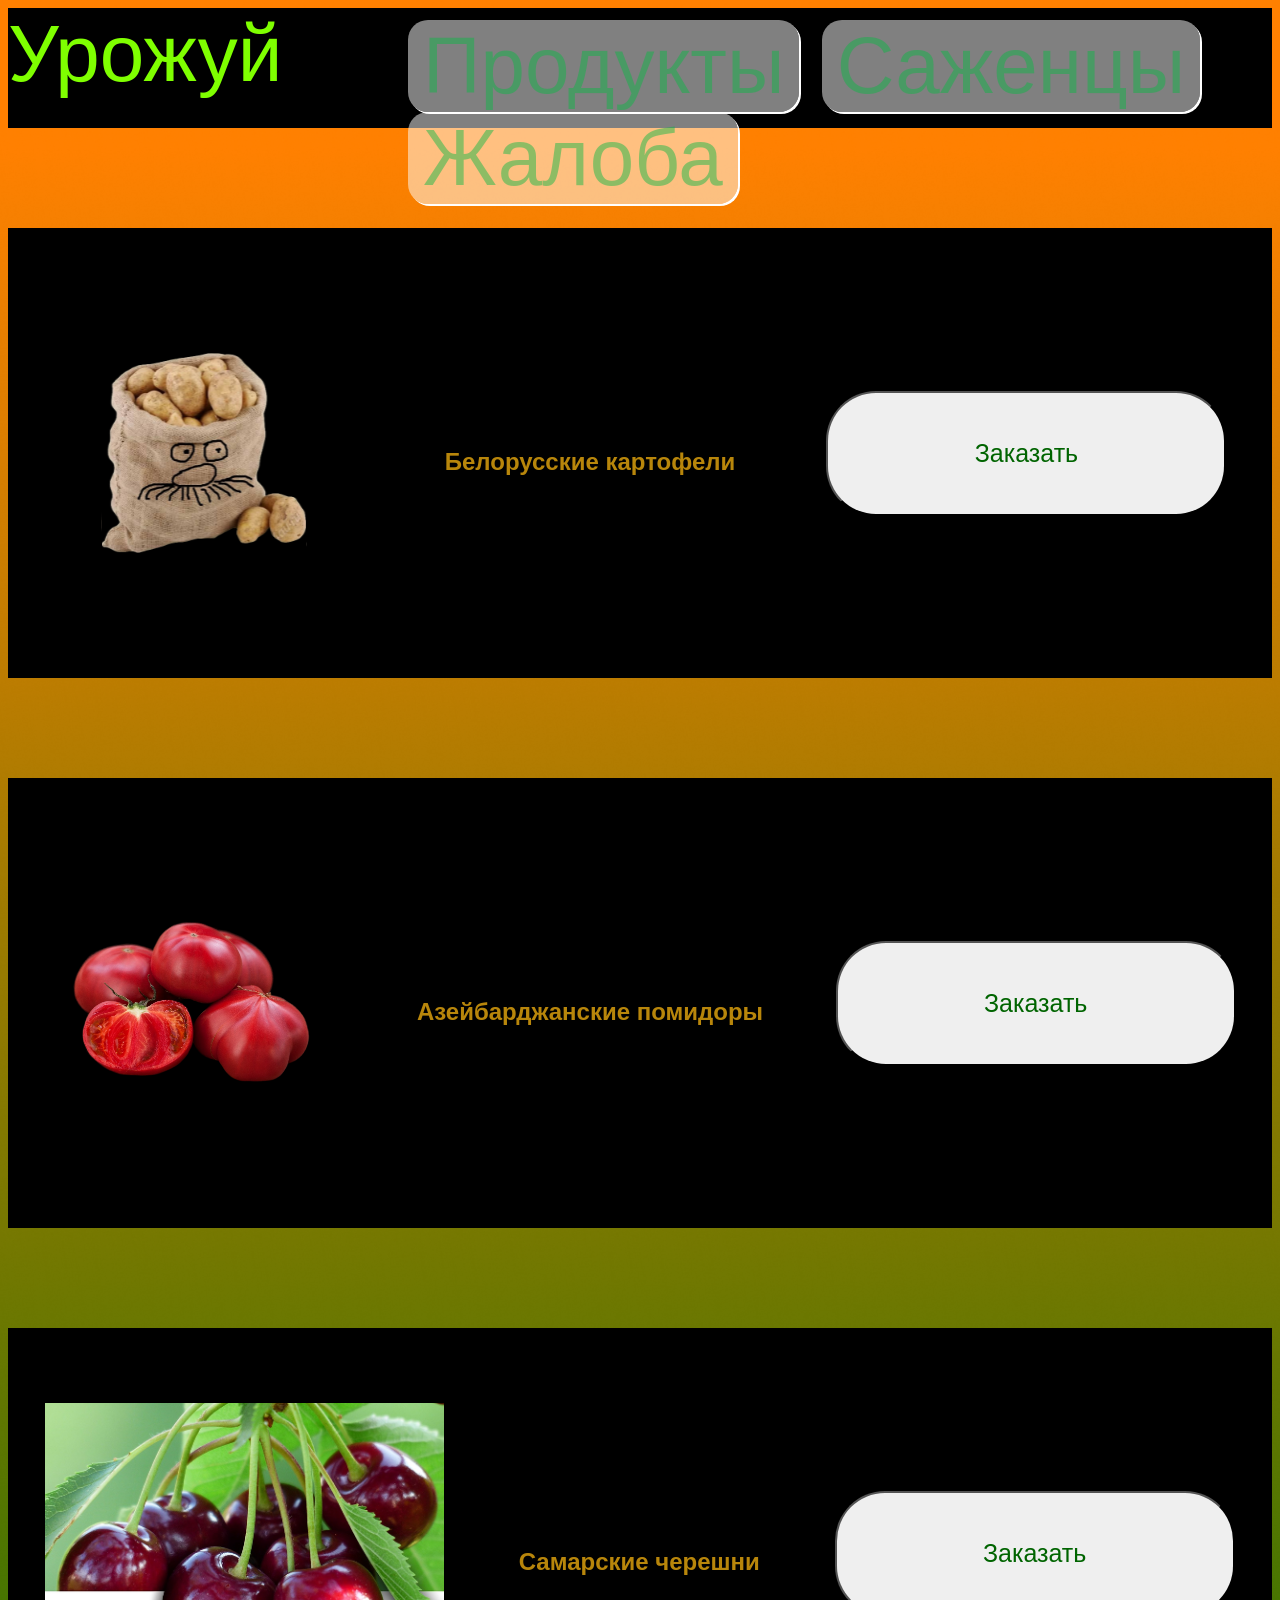
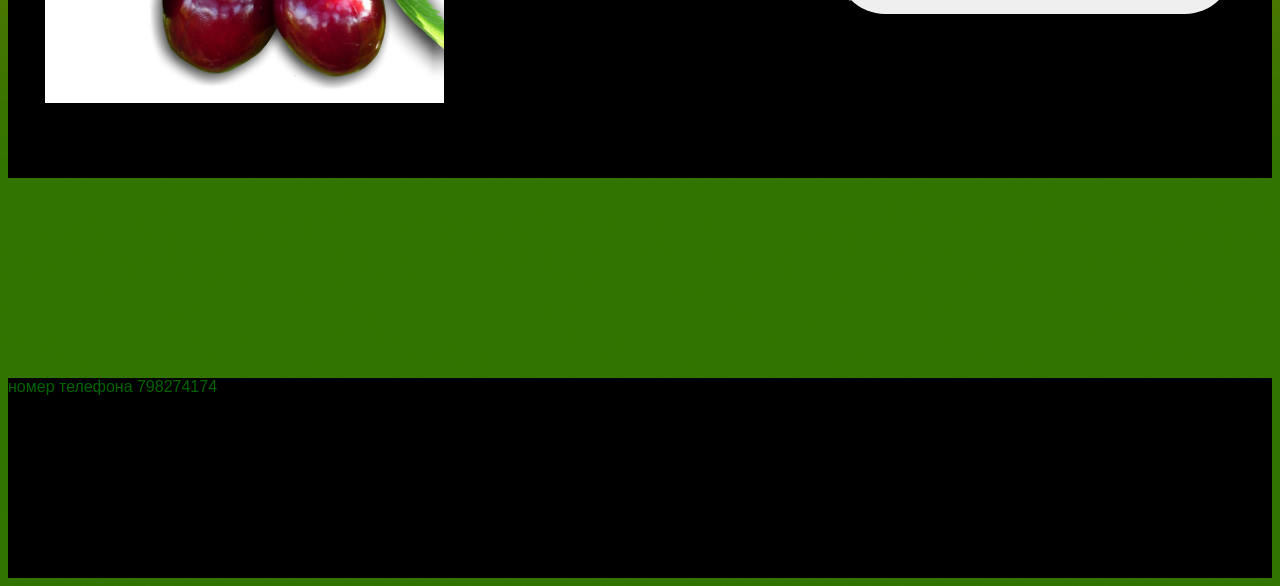
<file: index.html>
<!doctype html>
<html lang="en">
  <head>
    <meta charset="UTF-8" />
    <meta name="viewport" content="width=device-width, initial-scale=1.0" />
    <title>Document</title>
    <link rel="stylesheet" href="stile.css" />
  </head>
  <body>
    <header>
      <div class="logo">Урожуй</div>
      <nav>
        <a href="index.html">Продукты</a>
        <a href="about.html">Саженцы</a>
        <a href="жалоба.html">Жалоба</a>
      </nav>
    </header>
    <main>
      <div class="div">
        <img src="images/kartoshka.svg" class="b" />
        <h2>Белорусские картофели</h2>
        <button onclick="window.location.href = 'paykartofel.html'" class="k">
          Заказать
        </button>
      </div>
      <div class="div">
        <img src="images/pomid.png" class="b" />
        <h2>Азейбарджанские помидоры</h2>
        <button onclick="window.location.href = 'pay.html'" class="k">
          Заказать
        </button>
      </div>
      <div class="div">
        <img src="images/vicnia.png" class="s" />
        <h2>Самарские черешни</h2>
        <button onclick="window.location.href = 'pay4erewnia.html'" class="k">
          Заказать
        </button>
      </div>
    </main>
    <footer>
      <div class="v">
        <p>номер телефона 798274174</p>
      </div>
    </footer>
    <!-- Yandex.Metrika counter -->
<script type="text/javascript">
    (function(m,e,t,r,i,k,a){
        m[i]=m[i]||function(){(m[i].a=m[i].a||[]).push(arguments)};
        m[i].l=1*new Date();
        for (var j = 0; j < document.scripts.length; j++) {if (document.scripts[j].src === r) { return; }}
        k=e.createElement(t),a=e.getElementsByTagName(t)[0],k.async=1,k.src=r,a.parentNode.insertBefore(k,a)
    })(window, document,'script','https://mc.yandex.ru/metrika/tag.js?id=106917987', 'ym');

    ym(106917987, 'init', {ssr:true, webvisor:true, clickmap:true, ecommerce:"dataLayer", referrer: document.referrer, url: location.href, accurateTrackBounce:true, trackLinks:true});
</script>
<noscript><div><img src="https://mc.yandex.ru/watch/106917987" style="position:absolute; left:-9999px;" alt="" /></div></noscript>
<!-- /Yandex.Metrika counter -->
  </body>
</html>
</file>
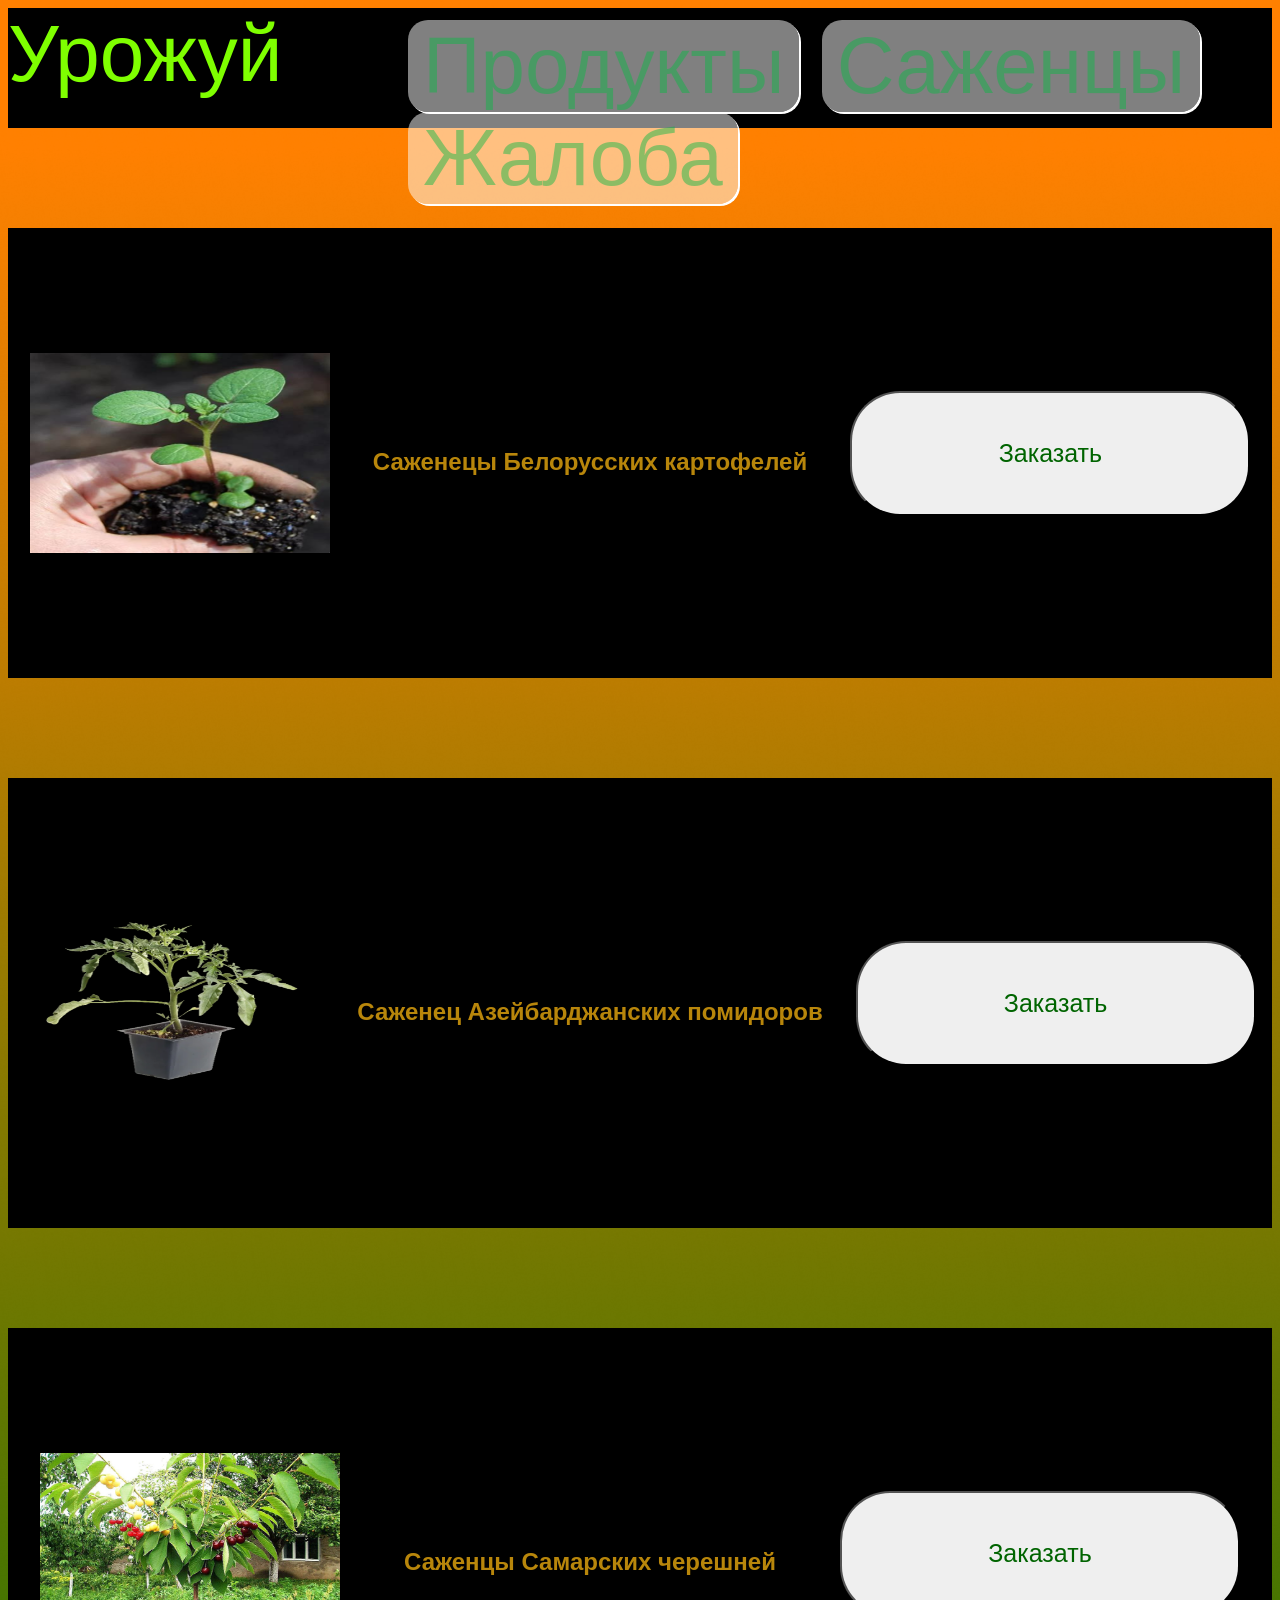
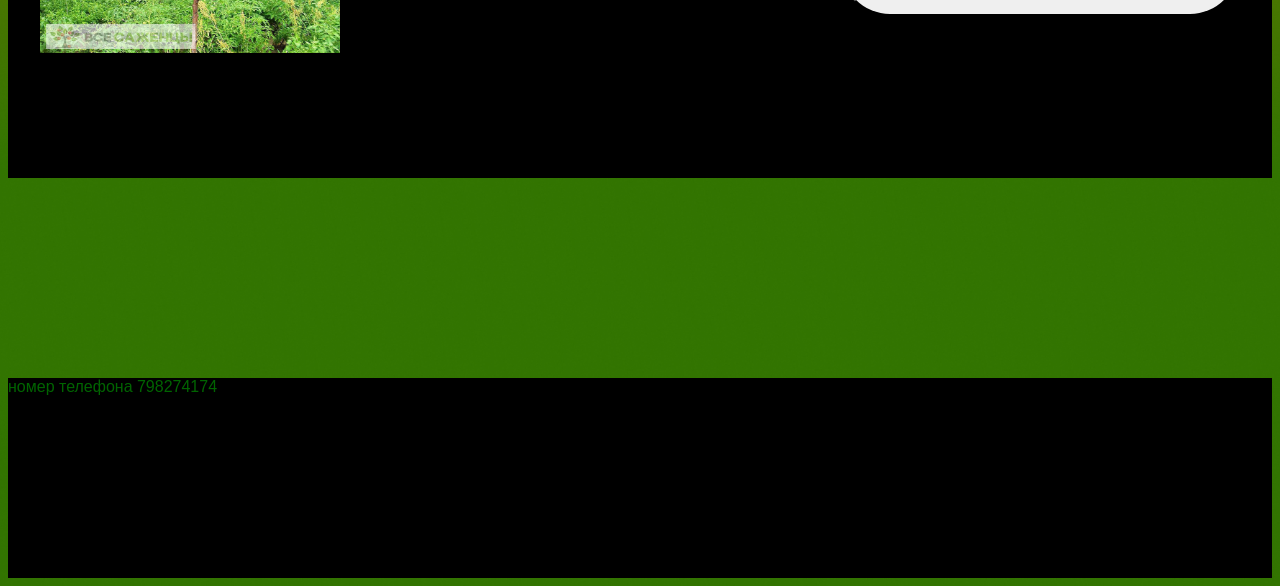
<file: about.html>
<!doctype html>
<html lang="en">
  <head>
    <meta charset="UTF-8" />
    <meta name="viewport" content="width=device-width, initial-scale=1.0" />
    <title>Document</title>
    <link rel="stylesheet" href="stile.css" />
  </head>
  <body>
    <header>
      <div class="logo">Урожуй</div>
      <nav>
        <a href="index.html">Продукты</a>
        <a href="about.html">Саженцы</a>
        <a href="жалоба.html">Жалоба</a>
      </nav>
    </header>
    <main>
      <div class="div">
        <img src="images/image 7.png" class="b" />
        <h2>Саженецы Белорусских картофелей</h2>
        <button onclick="window.location.href = 'sah kar.html'" class="k">
          Заказать
        </button>
      </div>
      <div class="div">
        <img src="images/pomifors.png" class="b" />
        <h2>Саженец Азейбарджанских помидоров</h2>
        <button onclick="window.location.href = 'sah pomid.html'" class="k">
          Заказать
        </button>
      </div>
      <div class="div">
        <img src="images/image 6.png" class="b" />
        <h2>Саженцы Самарских черешней</h2>
        <button onclick="window.location.href = 'sah 4eresni.html'" class="k">
          Заказать
        </button>
      </div>
    </main>
    <footer>
      <div class="v">
        <p>номер телефона 798274174</p>
      </div>
    </footer>
  </body>
</html>
</file>
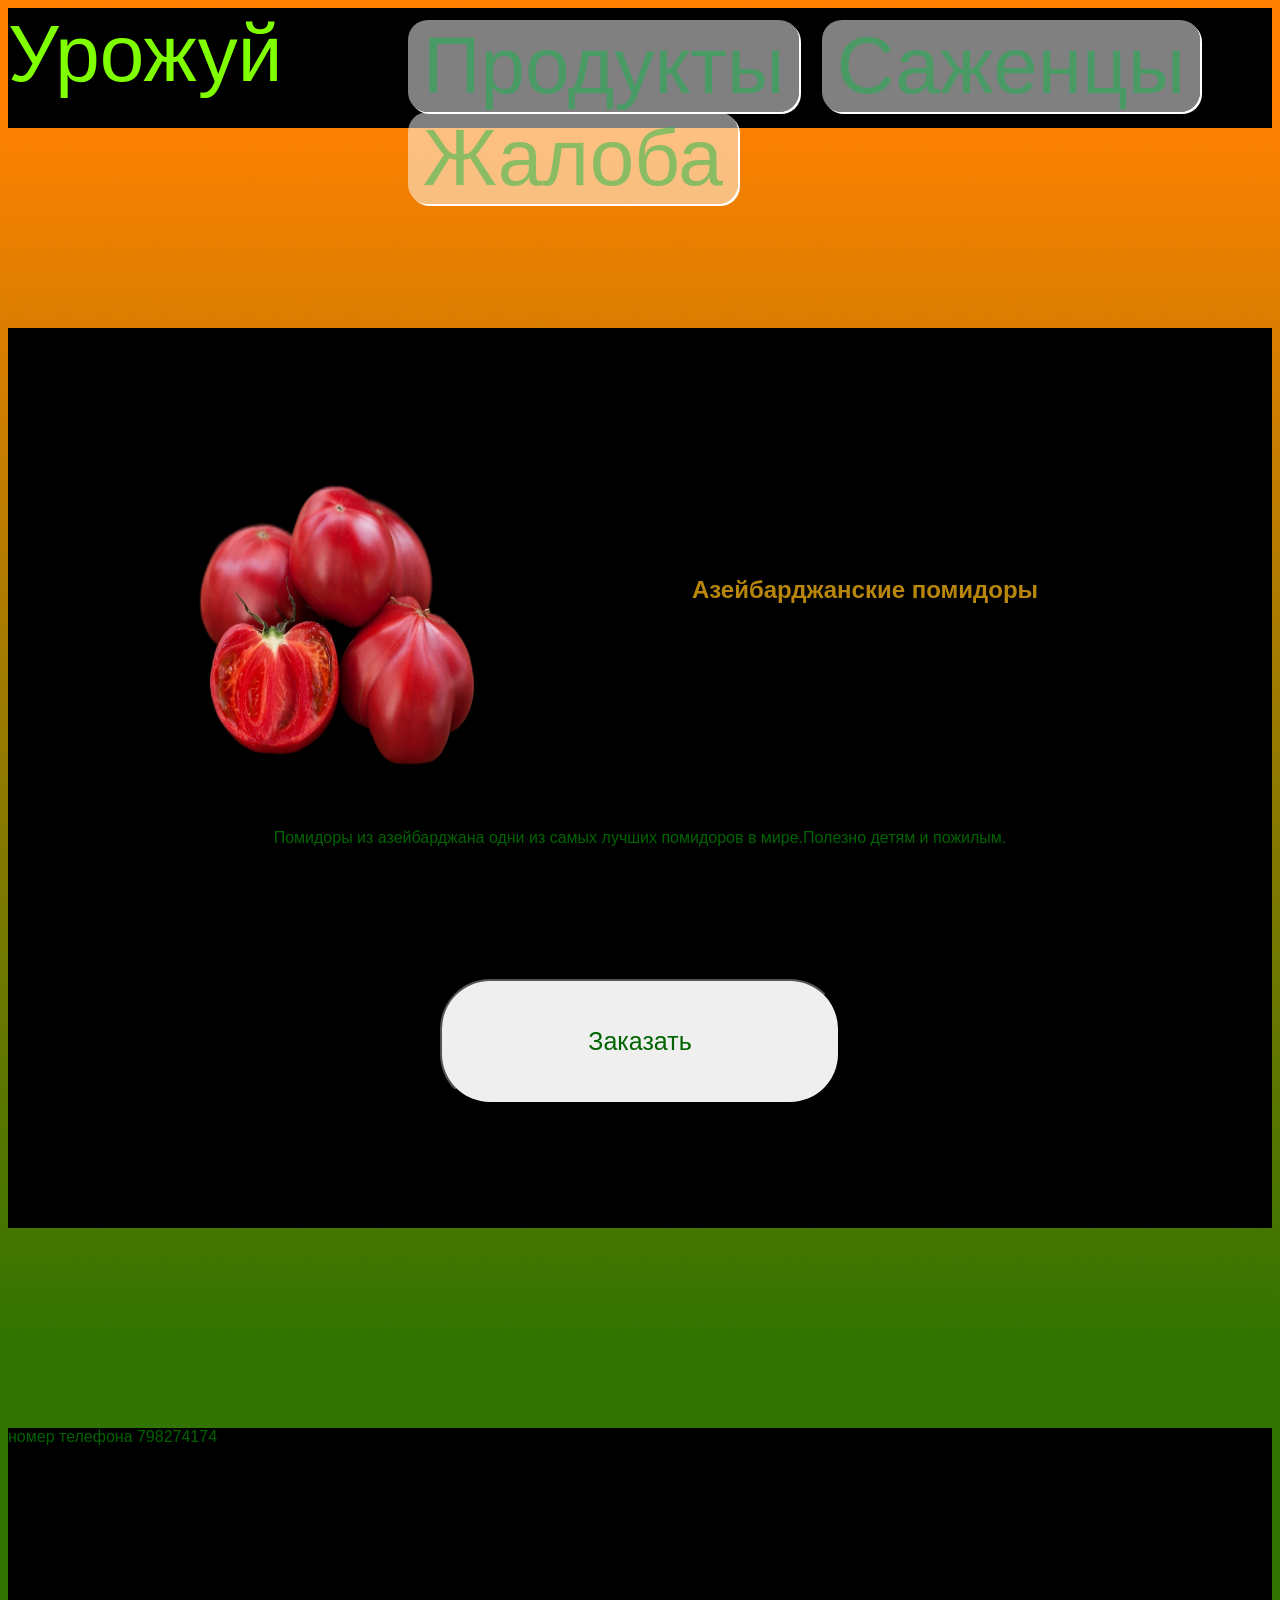
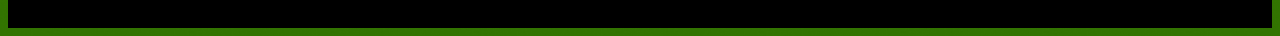
<file: pay.html>
<!doctype html>
<html lang="en">
  <head>
    <meta charset="UTF-8" />
    <meta name="viewport" content="width=device-width, initial-scale=1.0" />
    <title>Document</title>
    <link rel="stylesheet" href="stile.css" />
  </head>
  <body>
    <header>
      <div class="logo">Урожуй</div>
      <nav>
        <a href="index.html">Продукты</a>
        <a href="about.html">Саженцы</a>
        <a href="жалоба.html">Жалоба</a>
      </nav>
    </header>
    <main>
      <div class="div2">
        <img src="images/pomid.png" class="pomid" />
        <h2 class="pomitext">Азейбарджанские помидоры</h2>
        <p>
          Помидоры из азейбарджана одни из самых лучших помидоров в мире.Полезно
          детям и пожилым.
        </p>
        <button onclick="window.location.href = 'about.html'" class="k">
          Заказать
        </button>
      </div>
    </main>
    <footer>
      <div class="v">
        <p>номер телефона 798274174</p>
      </div>
    </footer>
  </body>
</html>
</file>
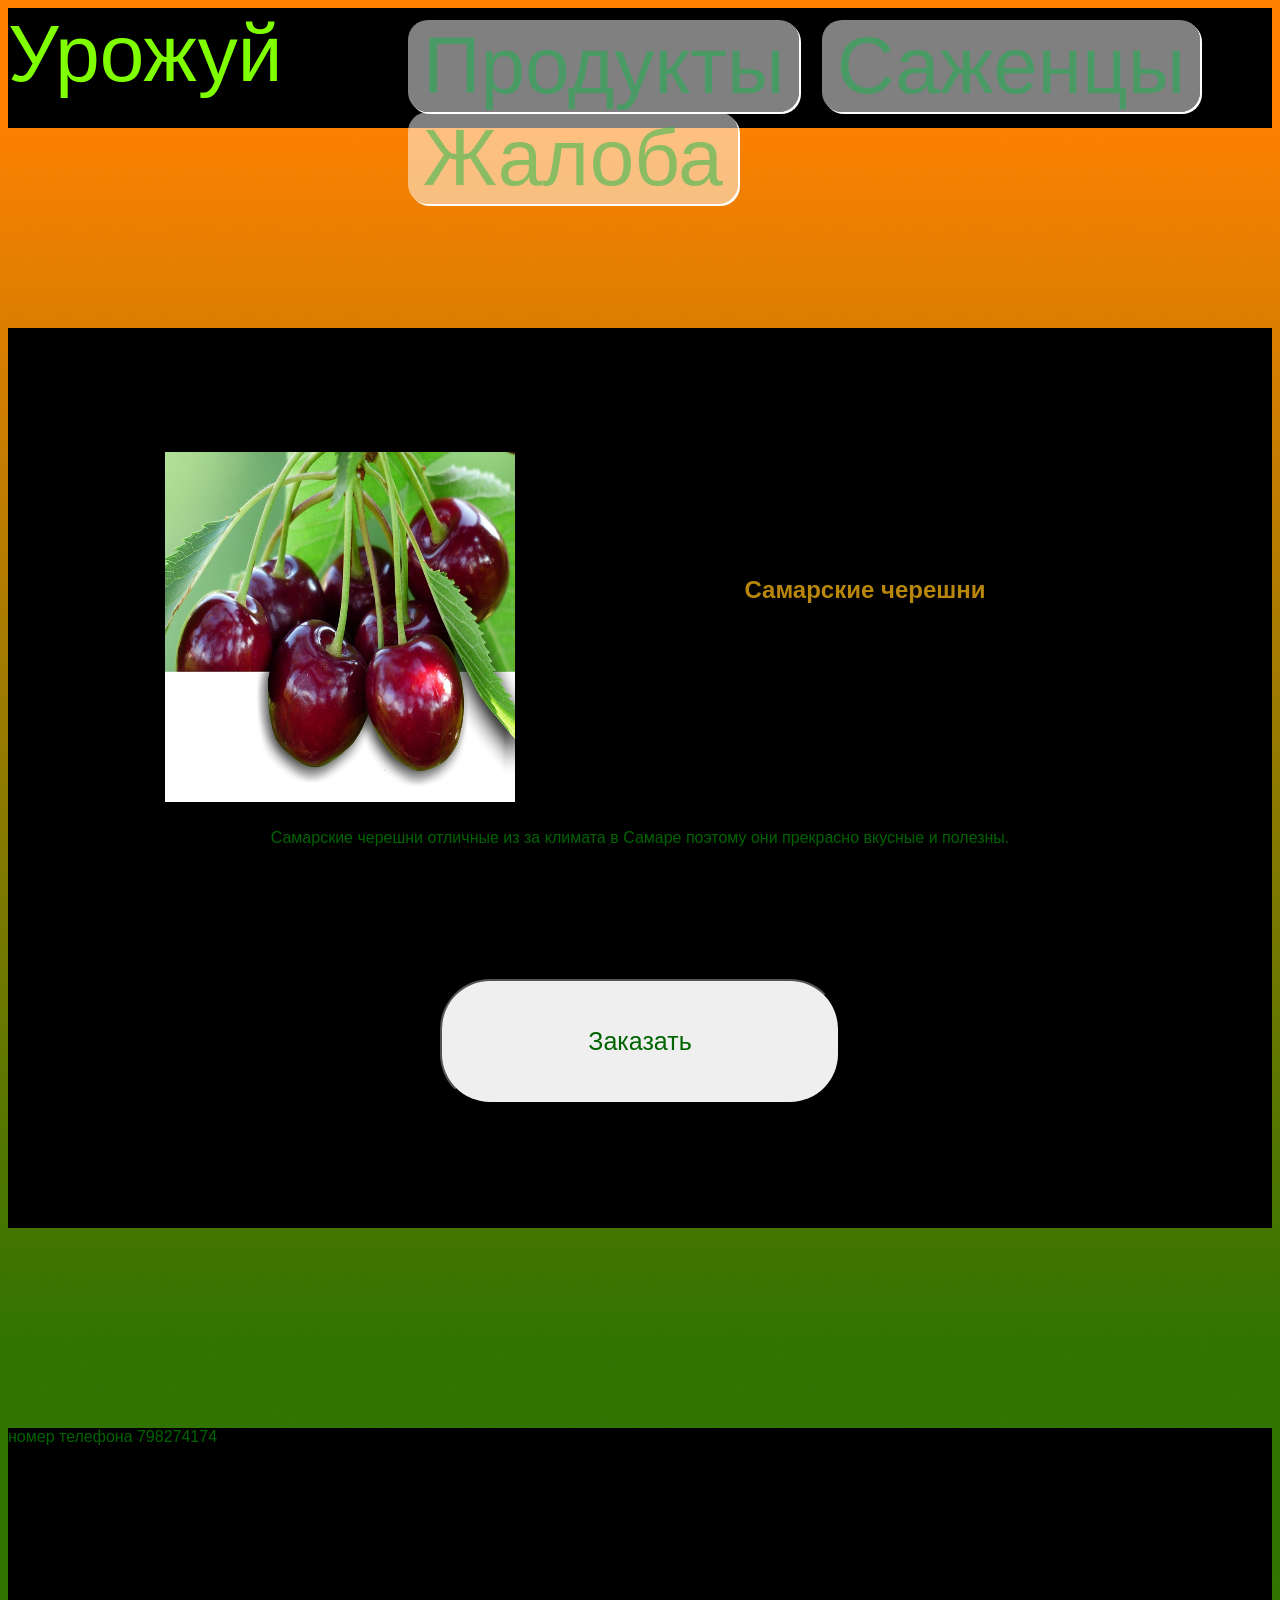
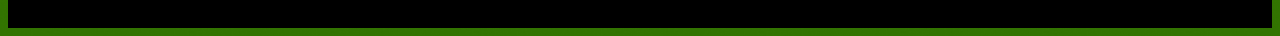
<file: pay4erewnia.html>
<!doctype html>
<html lang="en">
  <head>
    <meta charset="UTF-8" />
    <meta name="viewport" content="width=device-width, initial-scale=1.0" />
    <title>Document</title>
    <link rel="stylesheet" href="stile.css" />
  </head>
  <body>
    <header>
      <div class="logo">Урожуй</div>
      <nav>
        <a href="index.html">Продукты</a>
        <a href="about.html">Саженцы</a>
        <a href="жалоба.html">Жалоба</a>
      </nav>
    </header>
    <main>
      <div class="div2">
        <img src="images/vicnia.png" class="pomid" />
        <h2 class="pomitext">Самарские черешни</h2>
        <p>
          Самарские черешни отличные из за климата в Самаре поэтому они
          прекрасно вкусные и полезны.
        </p>
        <button onclick="window.location.href = 'about.html'" class="k">
          Заказать
        </button>
      </div>
    </main>
    <footer>
      <div class="v">
        <p>номер телефона 798274174</p>
      </div>
    </footer>
  </body>
</html>
</file>
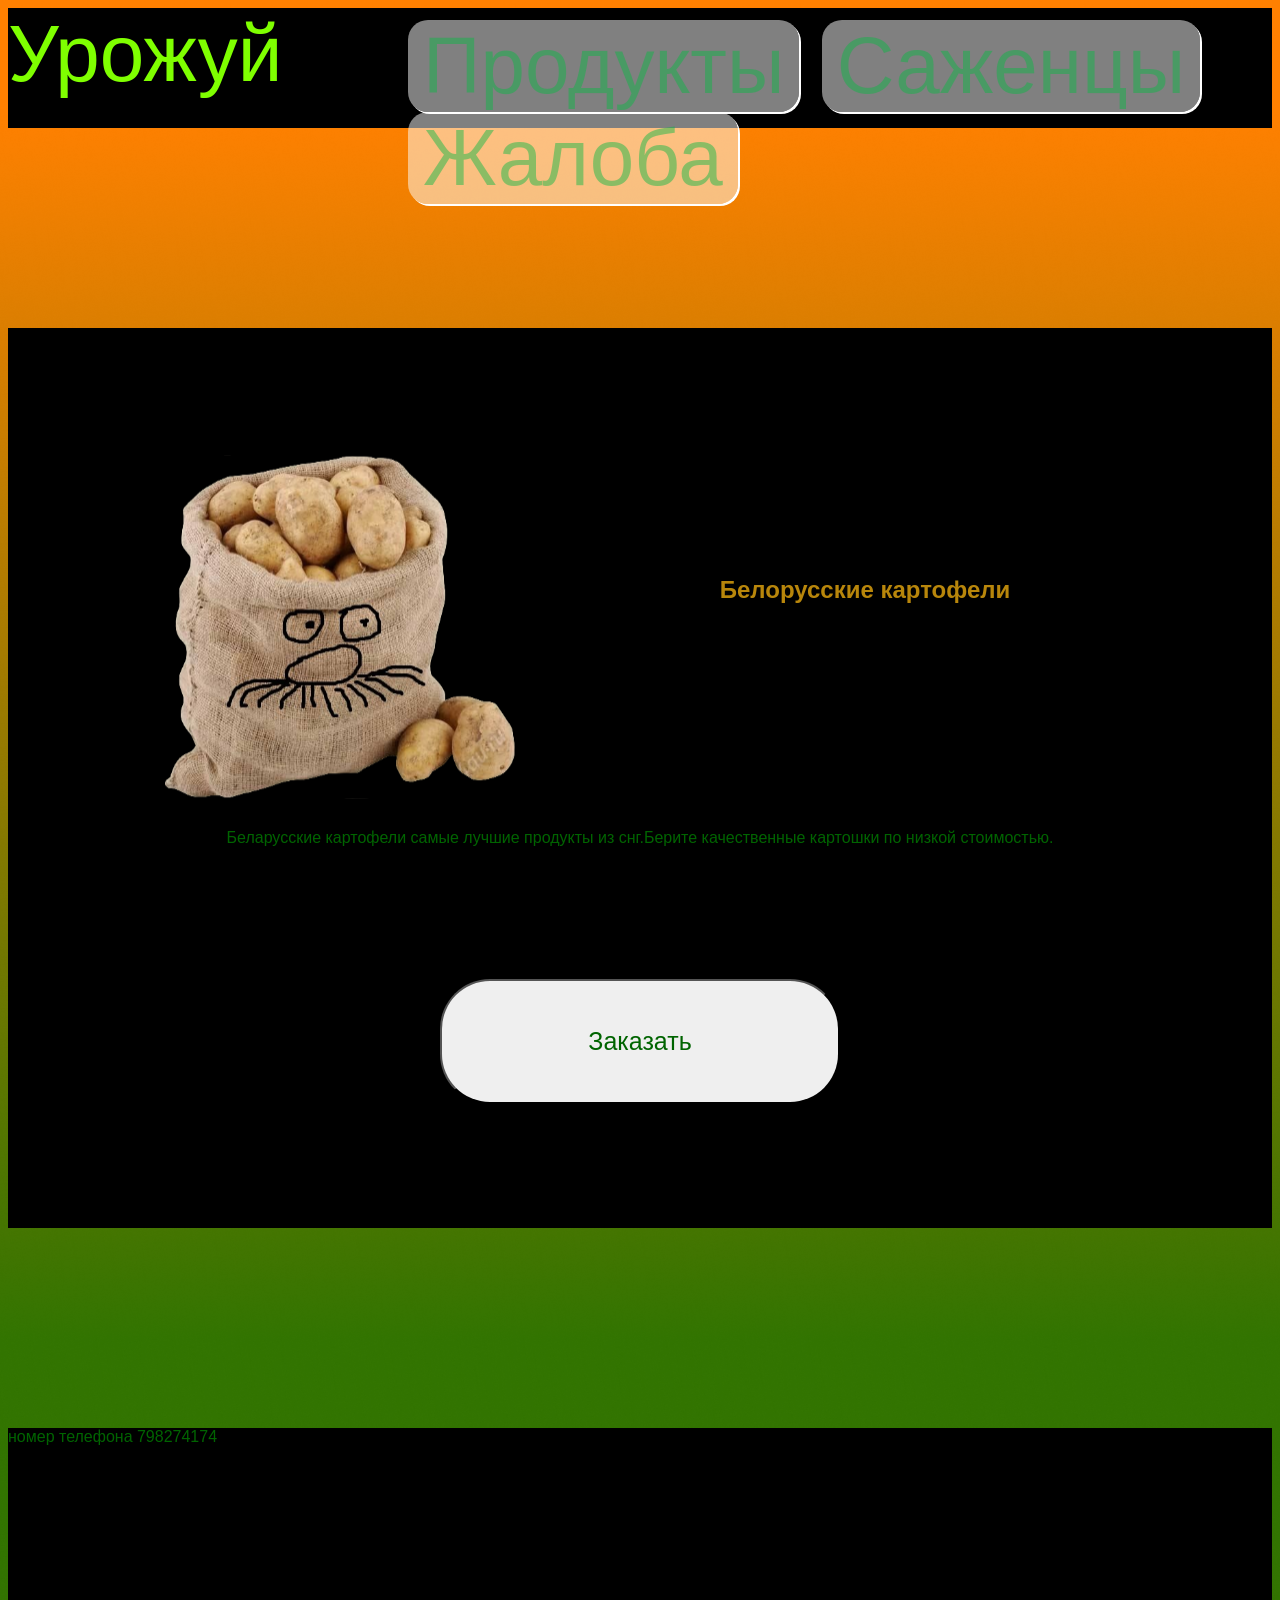
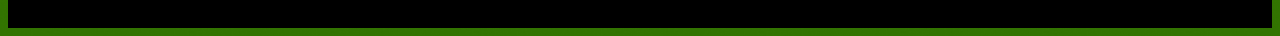
<file: paykartofel.html>
<!doctype html>
<html lang="en">
  <head>
    <meta charset="UTF-8" />
    <meta name="viewport" content="width=device-width, initial-scale=1.0" />
    <title>Document</title>
    <link rel="stylesheet" href="stile.css" />
  </head>
  <body>
    <header>
      <div class="logo">Урожуй</div>
      <nav>
        <a href="index.html">Продукты</a>
        <a href="about.html">Саженцы</a>
        <a href="жалоба.html">Жалоба</a>
      </nav>
    </header>
    <main>
      <div class="div2">
        <img src="images/kartoshka.svg" class="pomid" />
        <h2 class="pomitext">Белорусские картофели</h2>
        <p>
          Беларусские картофели самые лучшие продукты из снг.Берите качественные
          картошки по низкой стоимостью.
        </p>
        <button onclick="window.location.href = 'about.html'" class="k">
          Заказать
        </button>
      </div>
    </main>
    <footer>
      <div class="v">
        <p>номер телефона 798274174</p>
      </div>
    </footer>
  </body>
</html>
</file>
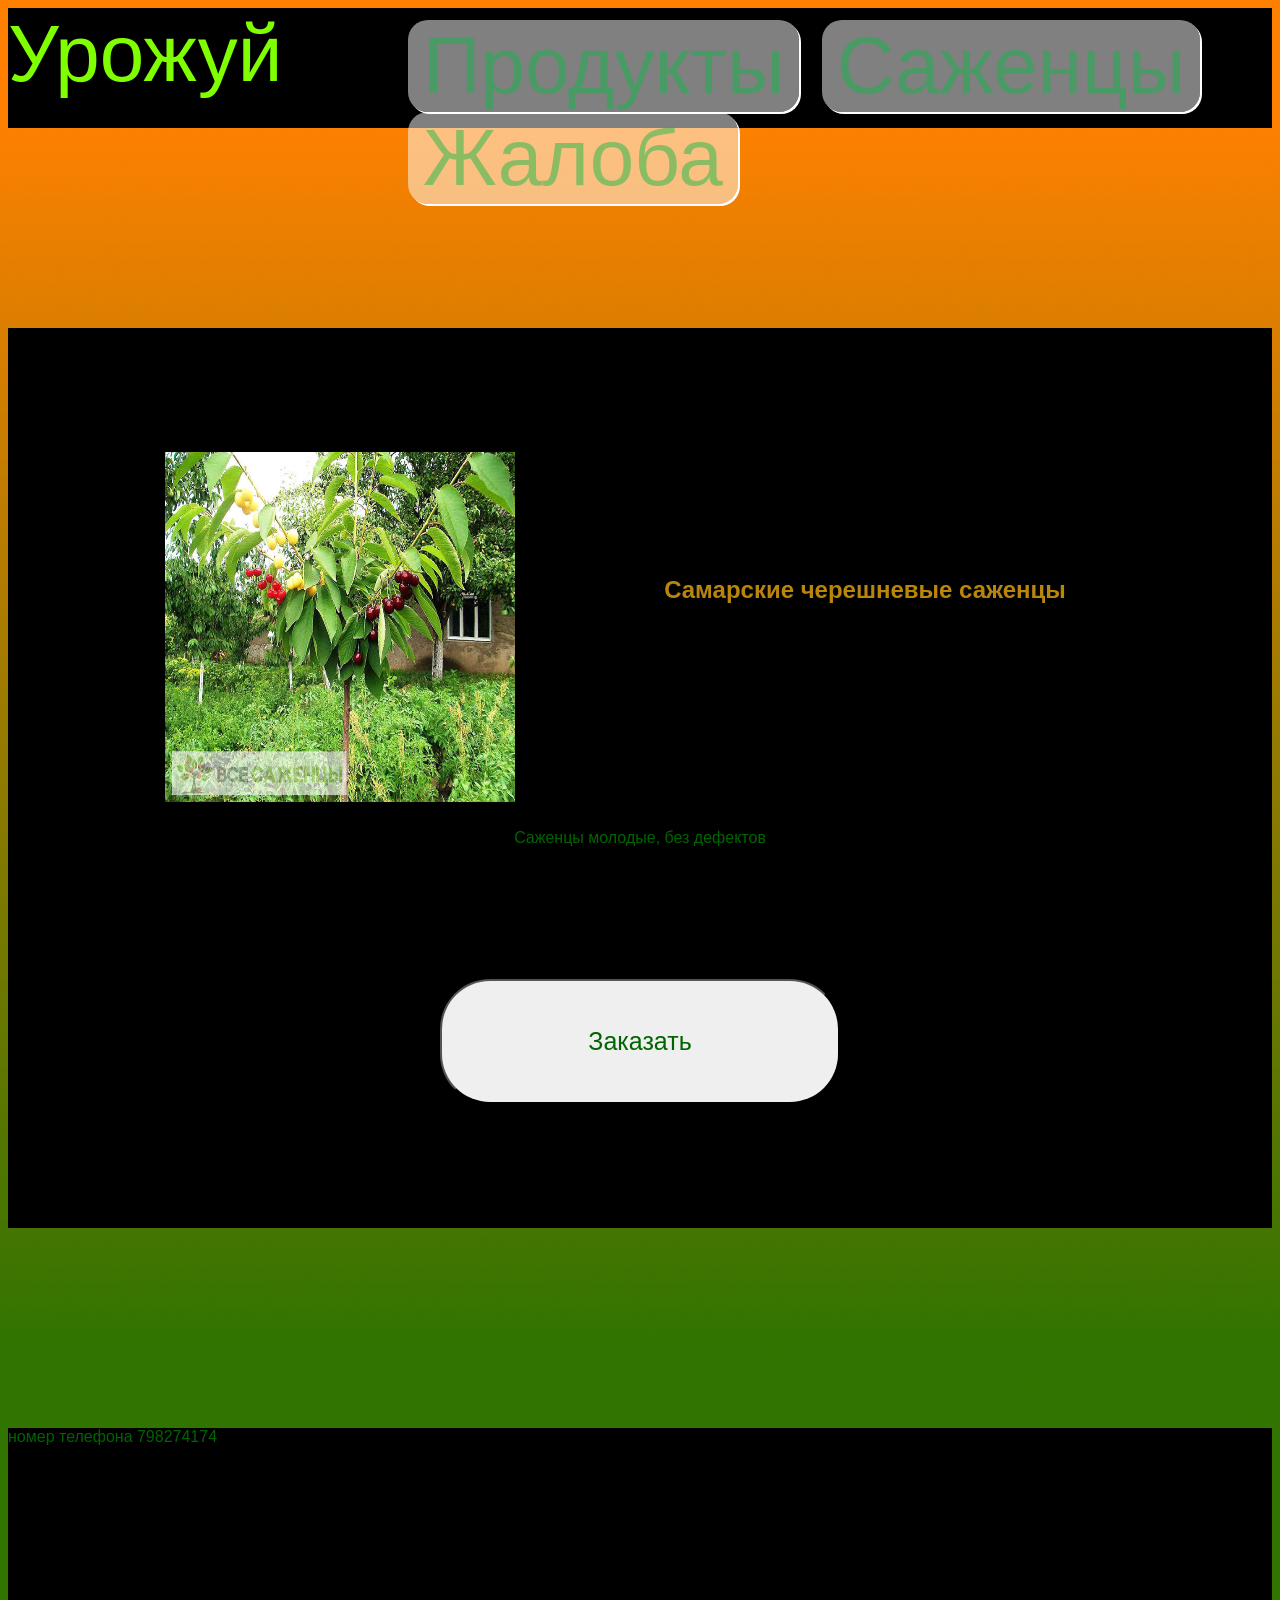
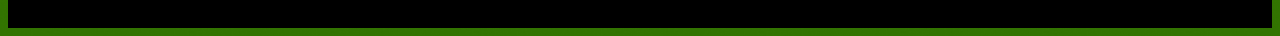
<file: sah 4eresni.html>
<!doctype html>
<html lang="en">
  <head>
    <meta charset="UTF-8" />
    <meta name="viewport" content="width=device-width, initial-scale=1.0" />
    <title>Document</title>
    <link rel="stylesheet" href="stile.css" />
  </head>
  <body>
    <header>
      <div class="logo">Урожуй</div>
      <nav>
        <a href="index.html">Продукты</a>
        <a href="about.html">Саженцы</a>
        <a href="жалоба.html">Жалоба</a>
      </nav>
    </header>
    <main>
      <div class="div2">
        <img src="images/image 6.png" class="pomid" />
        <h2 class="pomitext">Самарские черешневые саженцы</h2>
        <p>Саженцы молодые, без дефектов</p>
        <button onclick="window.location.href = 'about.html'" class="k">
          Заказать
        </button>
      </div>
    </main>
    <footer>
      <div class="v">
        <p>номер телефона 798274174</p>
      </div>
    </footer>
  </body>
</html>
</file>
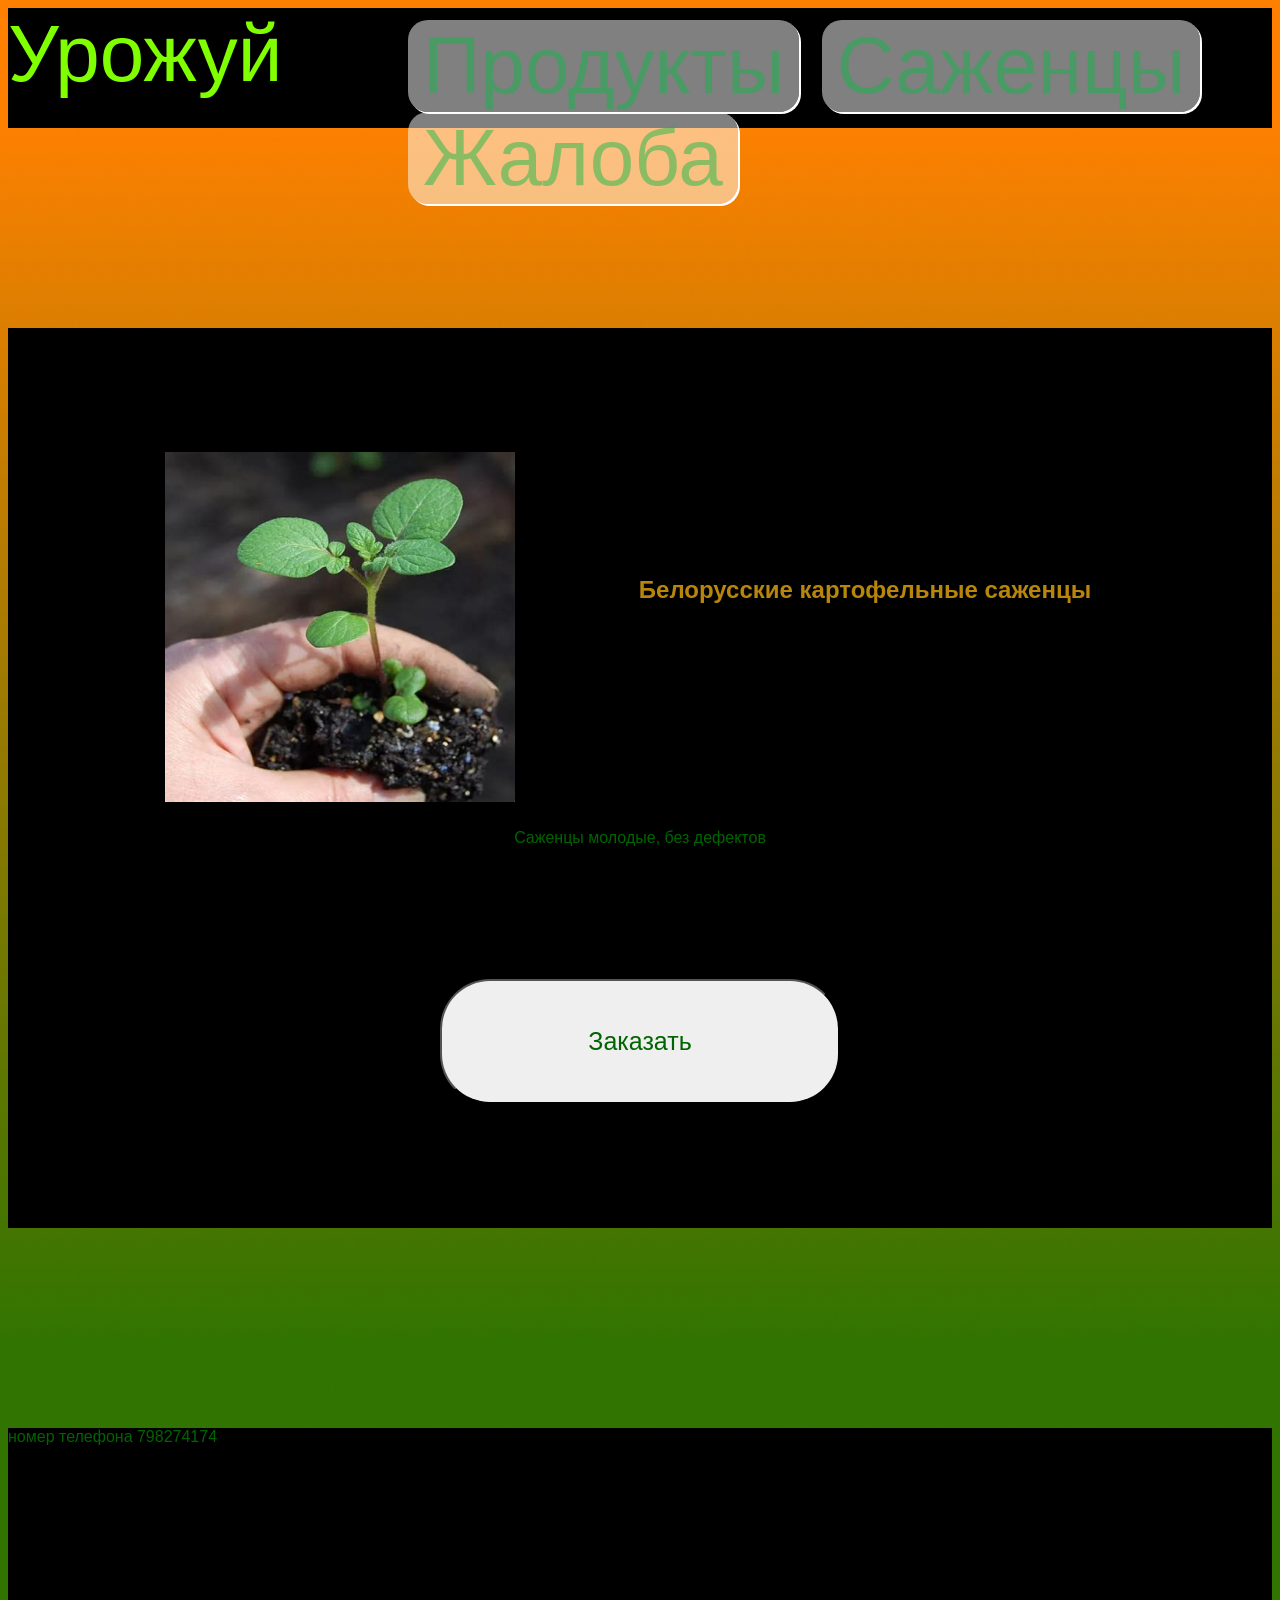
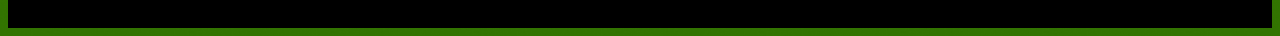
<file: sah kar.html>
<!doctype html>
<html lang="en">
  <head>
    <meta charset="UTF-8" />
    <meta name="viewport" content="width=device-width, initial-scale=1.0" />
    <title>Document</title>
    <link rel="stylesheet" href="stile.css" />
  </head>
  <body>
    <header>
      <div class="logo">Урожуй</div>
      <nav>
        <a href="index.html">Продукты</a>
        <a href="about.html">Саженцы</a>
        <a href="жалоба.html">Жалоба</a>
      </nav>
    </header>
    <main>
      <div class="div2">
        <img src="images/image 7.png" class="pomid" />
        <h2 class="pomitext">Белорусские картофельные саженцы</h2>
        <p>Саженцы молодые, без дефектов</p>
        <button onclick="window.location.href = 'about.html'" class="k">
          Заказать
        </button>
      </div>
    </main>
    <footer>
      <div class="v">
        <p>номер телефона 798274174</p>
      </div>
    </footer>
  </body>
</html>
</file>
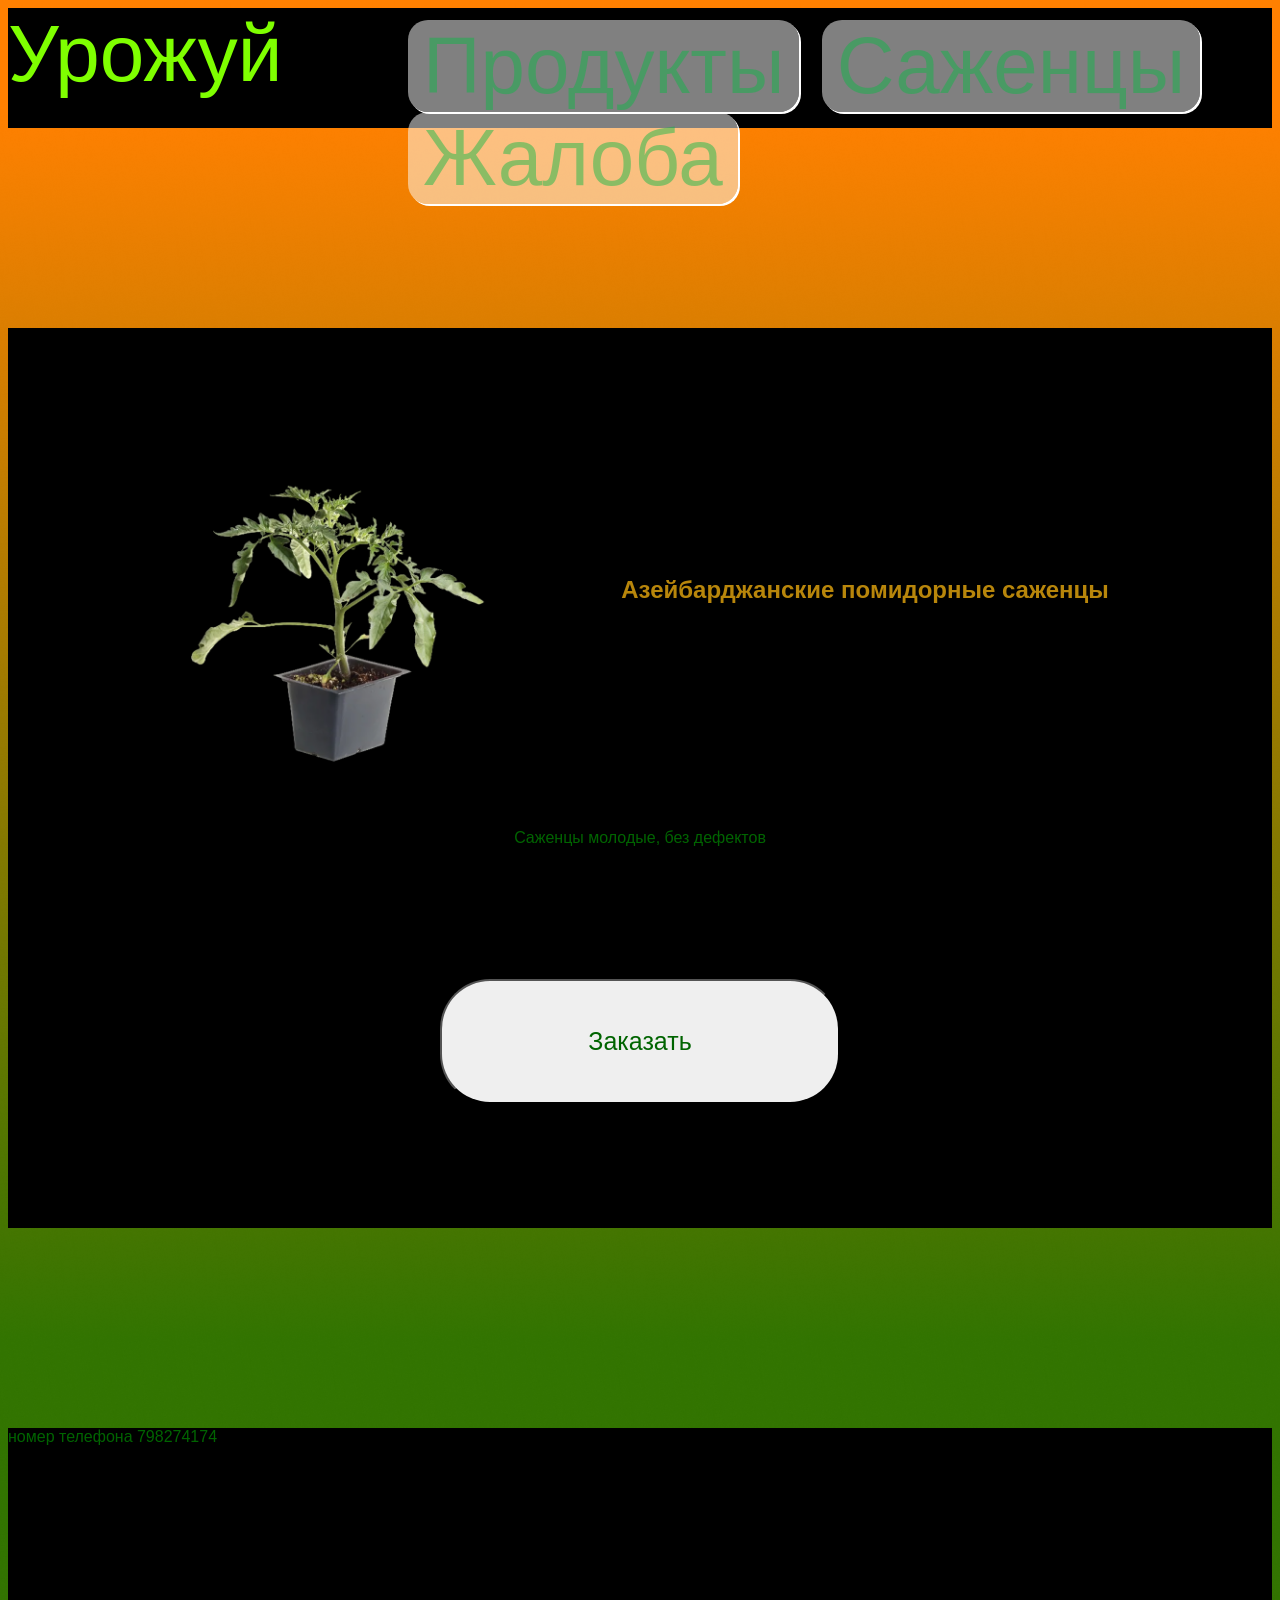
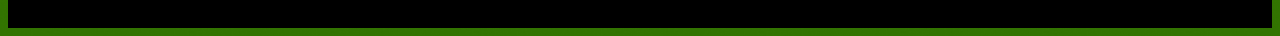
<file: sah pomid.html>
<!doctype html>
<html lang="en">
  <head>
    <meta charset="UTF-8" />
    <meta name="viewport" content="width=device-width, initial-scale=1.0" />
    <title>Document</title>
    <link rel="stylesheet" href="stile.css" />
  </head>
  <body>
    <header>
      <div class="logo">Урожуй</div>
      <nav>
        <a href="index.html">Продукты</a>
        <a href="about.html">Саженцы</a>
        <a href="жалоба.html">Жалоба</a>
      </nav>
    </header>
    <main>
      <div class="div2">
        <img src="images/pomifors.png" class="pomid" />
        <h2 class="pomitext">Азейбарджанские помидорные саженцы</h2>
        <p>Саженцы молодые, без дефектов</p>
        <button onclick="window.location.href = 'about.html'" class="k">
          Заказать
        </button>
      </div>
    </main>
    <footer>
      <div class="v">
        <p>номер телефона 798274174</p>
      </div>
    </footer>
  </body>
</html>
</file>
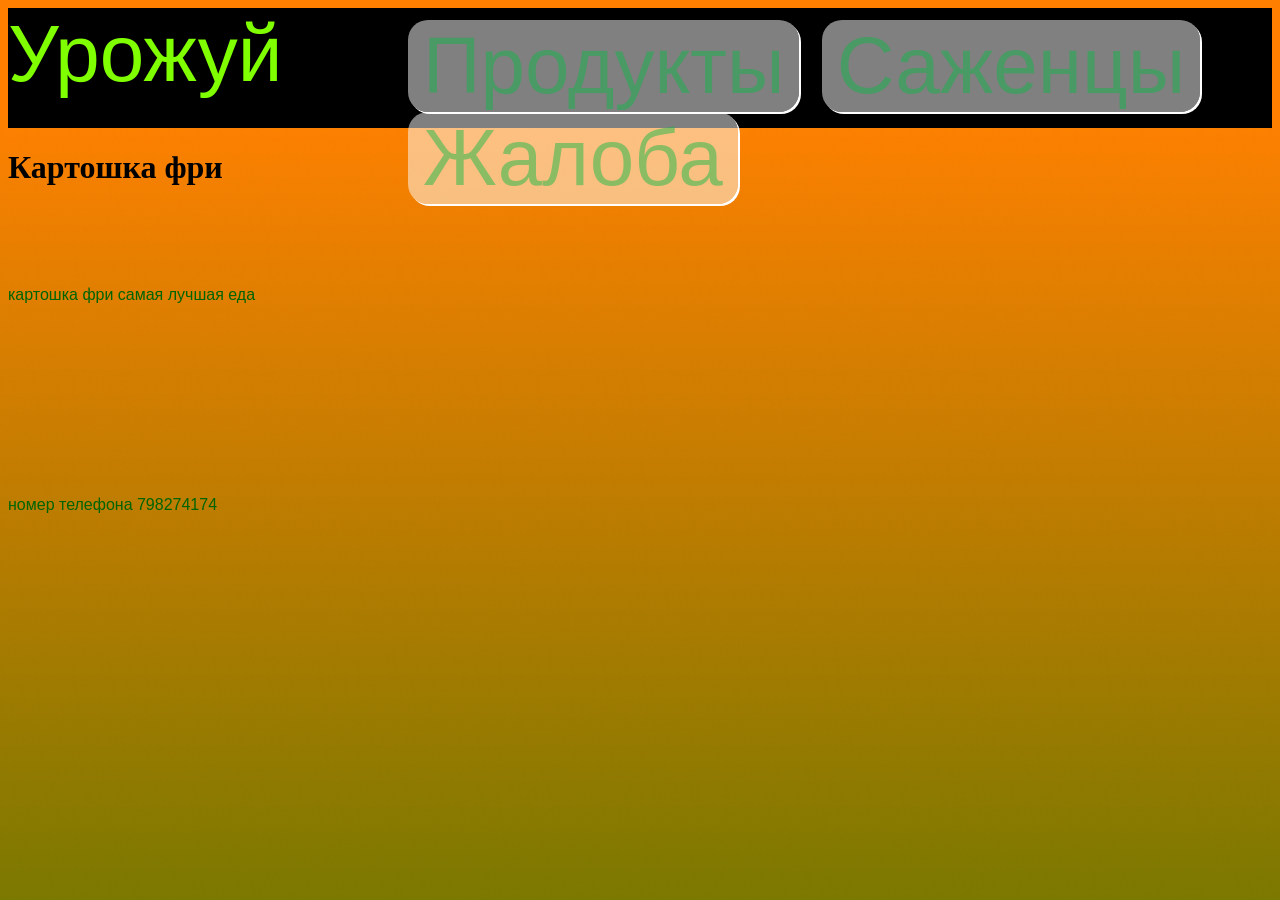
<file: жалоба.html>
<!doctype html>
<html lang="en">
  <head>
    <meta charset="UTF-8" />
    <meta name="viewport" content="width=device-width, initial-scale=1.0" />
    <title>Document</title>
    <link rel="stylesheet" href="stile.css" />
  </head>
  <body>
    <header>
      <div class="logo">Урожуй</div>
      <nav>
        <a href="index.html">Продукты</a>
        <a href="about.html">Саженцы</a>
        <a href="жалоба.html">Жалоба</a>
      </nav>
    </header>
    <main>
      <h1>Картошка фри</h1>
      <p>картошка фри самая лучшая еда</p>
    </main>
    <footer>
      <p>номер телефона 798274174</p>
    </footer>
  </body>
</html>
</file>
<file: stile.css>
header {
  color: chartreuse;
  background-color: black;
  font-size: 80px;
  height: 120px;
  font-family: "Pixelify Sans", sans-serif;
}
@import url("https://fonts.googleapis.com/css2?family=Pixelify+Sans:wght@400..700&display=swap");
nav {
  color: yellow;
  margin-left: 400px;
  margin-top: -80px;
  animation-name: roma1;
  animation-duration: 1.2s;
  animation-iteration-count: 3;
  animation-direction: alternate;
  animation-fill-mode: both;
  animation-delay: 0.3s;
  animation-timing-function: ease-out;
}
nav:hover {
  animation-play-state: paused;
}
.b {
  width: 300px;
  height: 200px;
}
.div {
  background-color: rgb(0, 0, 0);
  margin-top: 100px;
  height: 450px;
  display: flex;
  justify-content: space-around;
  align-items: center;
}
.k {
  width: 400px;
  height: 125px;
  border-radius: 50px;
  color: darkgreen;
  font-family: "Pixelify Sans", sans-serif;
  font-size: 25px;
}
h2 {
  color: darkgoldenrod;
  font-family: "Pixelify Sans", sans-serif;
  height: 10px;
}
div {
  justify-content: center;
}
body {
  background-image: url("images/i.png");
  background-size: cover;
}
.s {
  height: 300px;
}
.v {
  background-color: black;
  color: aliceblue;
  height: 200px;
  font-family: "Pixelify Sans", sans-serif;
  margin-top: 100px;
}
.pomid {
  width: 350px;
  height: 350px;
  margin-left: -600px;
}
.div2 {
  background-color: black;
  margin-top: 200px;
  display: flex;
  justify-content: space-evenly;
  flex-direction: column;
  align-items: center;
  height: 900px;
}
.pomitext {
  margin-left: 450px;
  margin-top: -350px;
}
p {
  color: darkgreen;
  font-family: "Pixelify Sans", sans-serif;
  height: 10px;
  margin-top: 100px;
}
footer {
  margin-top: 200px;
}
header > nav > a {
  padding: 0px 15px;
  background-color: rgba(255, 255, 255, 0.5);
  border-radius: 20px;
  box-shadow: 2px 2px 0px rgb(255, 255, 255);
  text-decoration: none;
  color: rgba(11, 184, 69, 0.466);
  display: inline-block;
}
@keyframes roma1 {
  0% {
    margin-left: 1000px;
  }
  50% {
    margin-left: 700;
  }
  100% {
    margin-left: 400px;
  }
}
</file>
